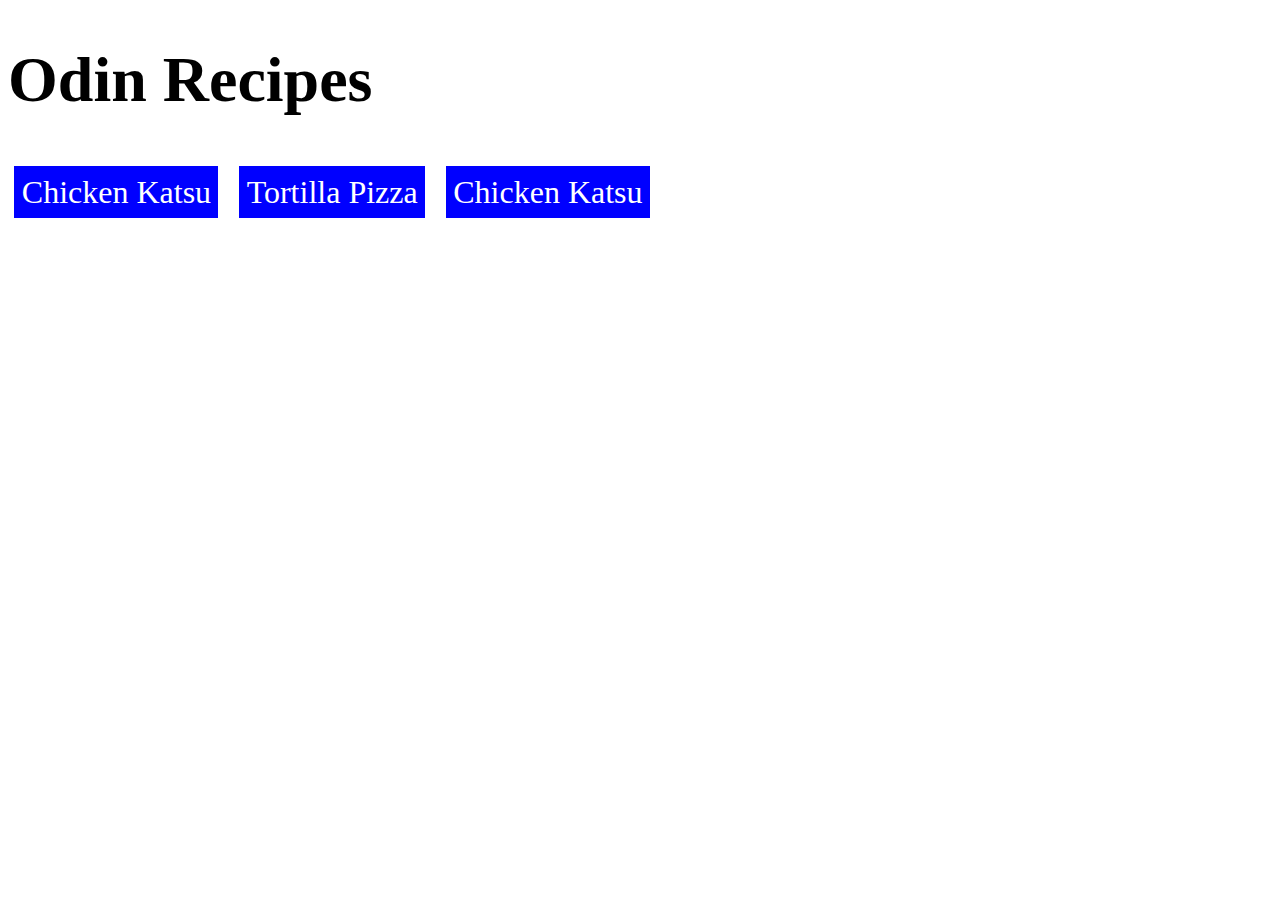
<file: index.html>
<!DOCTYPE html>
<html lang="" en">
<meta charset="utf-8">

<head>
    <title>Odin Recipes</title>
    <link rel="stylesheet" href="styles.css">
</head>

<body>
    <h1 id="main-title">Odin Recipes</h1>
    <ul id="main-nav">
        <li><a href="recipes/chicken-katsu.html">Chicken Katsu</a></li>
        <li><a href="recipes/tortilla-pizza.html">Tortilla Pizza</a></li>
        <li><a href="recipes/chicken-katsu.html">Chicken Katsu</a></li>
    </ul>
</body>

</html>
</file>
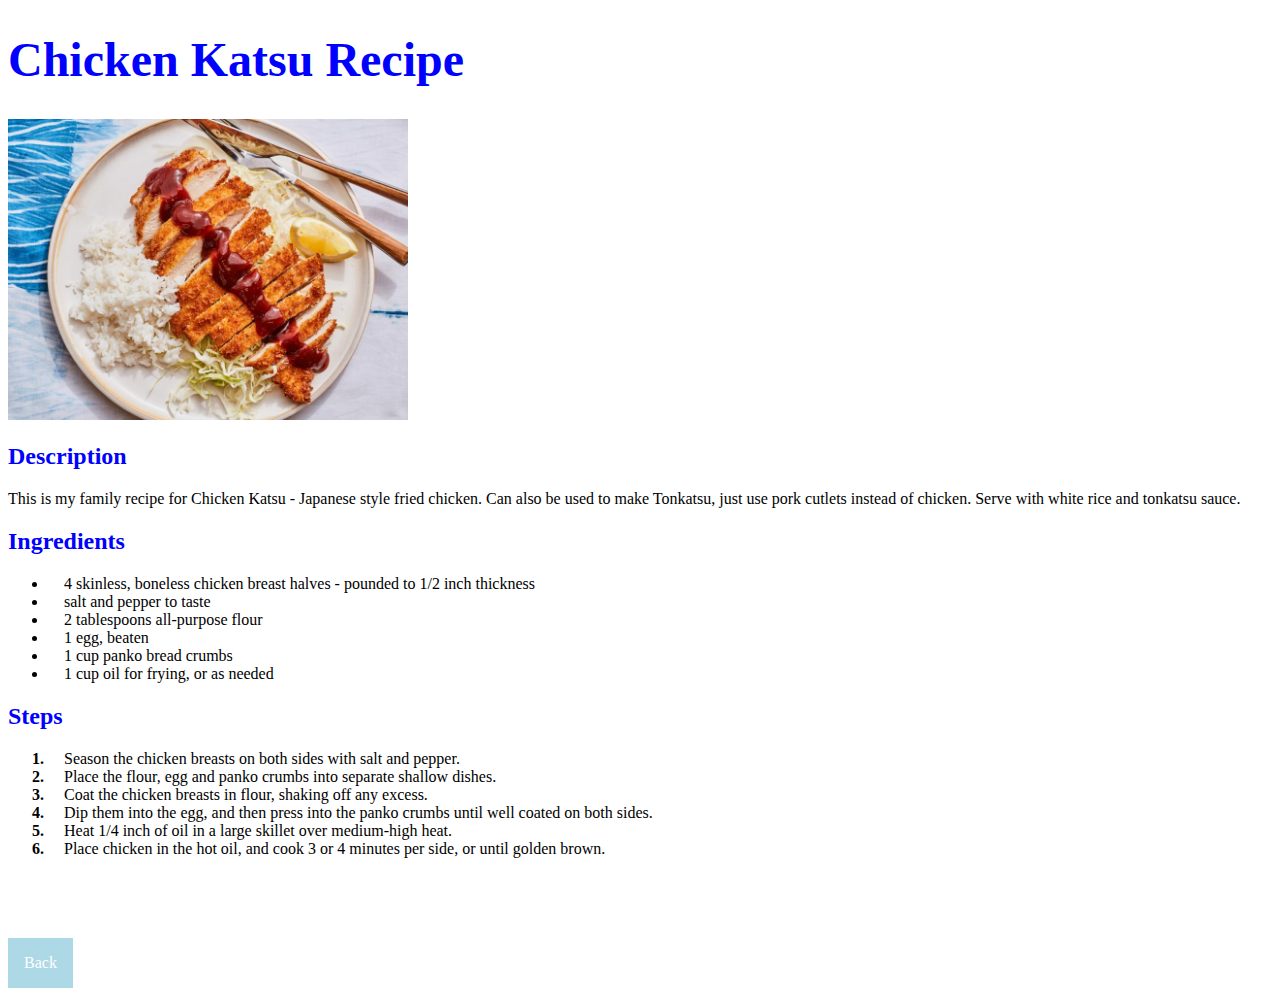
<file: recipes/chicken-katsu.html>
<!DOCTYPE html>
<html lang="" en">
<meta charset="utf-8">

<head>
    <title>Odin Recipes - Chicken Katsu</title>
    <link rel="stylesheet" href="../styles.css">
</head>

<body>
    <h1 class="recipe-title">Chicken Katsu Recipe</h1>
    <img src="images/chicken-katsu.jpg" alt="Chicken katsu with rice" width="400">
    <h2>Description</h2>
    <p>This is my family recipe for Chicken Katsu - Japanese style fried chicken. Can also be used to make Tonkatsu, just use pork cutlets instead of chicken. Serve with white rice and tonkatsu sauce.</p>
    <h2>Ingredients</h2>
    <ul>
        <li>4 skinless, boneless chicken breast halves - pounded to 1/2 inch thickness</li>
        <li> salt and pepper to taste</li>
        <li> 2 tablespoons all-purpose flour</li>
        <li> 1 egg, beaten</li>
        <li> 1 cup panko bread crumbs</li>
        <li> 1 cup oil for frying, or as needed</li>
    </ul>
    <h2>Steps</h2>
    <ol class="steps">
        <li>Season the chicken breasts on both sides with salt and pepper.</li>
        <li>Place the flour, egg and panko crumbs into separate shallow dishes.</li>
        <li>Coat the chicken breasts in flour, shaking off any excess.</li>
        <li>Dip them into the egg, and then press into the panko crumbs until well coated on both sides.</li>
        <li>Heat 1/4 inch of oil in a large skillet over medium-high heat.</li>
        <li>Place chicken in the hot oil, and cook 3 or 4 minutes per side, or until golden brown.</li>
    </ol>
    <a href="../index.html" class="back-button">Back</a>
</body>

</html>
</file>
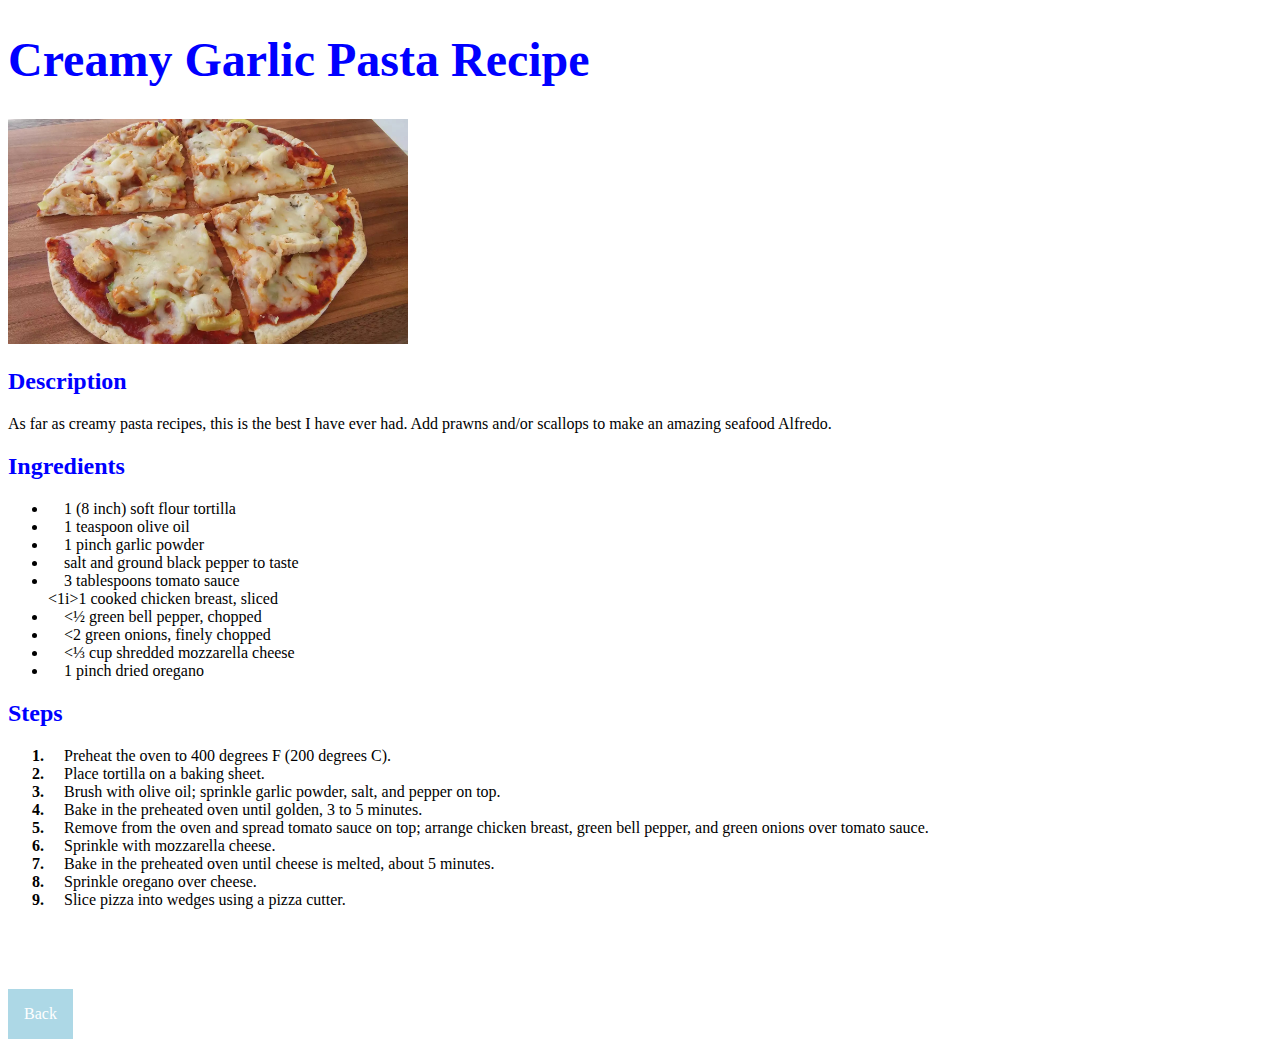
<file: recipes/creamy-garlic-pasta.html>
<!DOCTYPE html>
<html lang="" en">
<meta charset="utf-8">

<head>
    <title>Odin Recipes - Creamy Garlic Pasta</title>
    <link rel="stylesheet" href="../styles.css">
</head>

<body>
    <h1 class="recipe-title">Creamy Garlic Pasta Recipe</h1>
    <img src="images/tortilla-pizza.jpg" alt="Creamy garlic pasta" width="400">
    <h2>Description</h2>
    <p>As far as creamy pasta recipes, this is the best I have ever had. Add prawns and/or scallops to make an amazing seafood Alfredo.</p>
    <h2>Ingredients</h2>
    <ul>
        <li>1 (8 inch) soft flour tortilla</li>

        <li>1 teaspoon olive oil</li>
        
        <li>1 pinch garlic powder</li>
        
        <li>salt and ground black pepper to taste</li>
        
        <li>3 tablespoons tomato sauce</li>
        
        <1i>1 cooked chicken breast, sliced</li>
        
        <li><½ green bell pepper, chopped</li>
        
        <li><2 green onions, finely chopped</li>
        
        <li><⅓ cup shredded mozzarella cheese</li>
        
        <li>1 pinch dried oregano</li>
    </ul>
    <h2>Steps</h2>
    <ol class="steps">
        <li>Preheat the oven to 400 degrees F (200 degrees C).</li>
        <li>Place tortilla on a baking sheet.</li>
        <li>Brush with olive oil; sprinkle garlic powder, salt, and pepper on top.</li>
        <li>Bake in the preheated oven until golden, 3 to 5 minutes.</li>
        <li>Remove from the oven and spread tomato sauce on top; arrange chicken breast, green bell pepper, and green onions over tomato sauce.</li>
        <li>Sprinkle with mozzarella cheese.</li>
        <li>Bake in the preheated oven until cheese is melted, about 5 minutes.</li>
        <li>Sprinkle oregano over cheese.</li>
        <li>Slice pizza into wedges using a pizza cutter.</li>
    </ol>
    <a href="../index.html" class="back-button">Back</a>
</body>

</html>
</file>
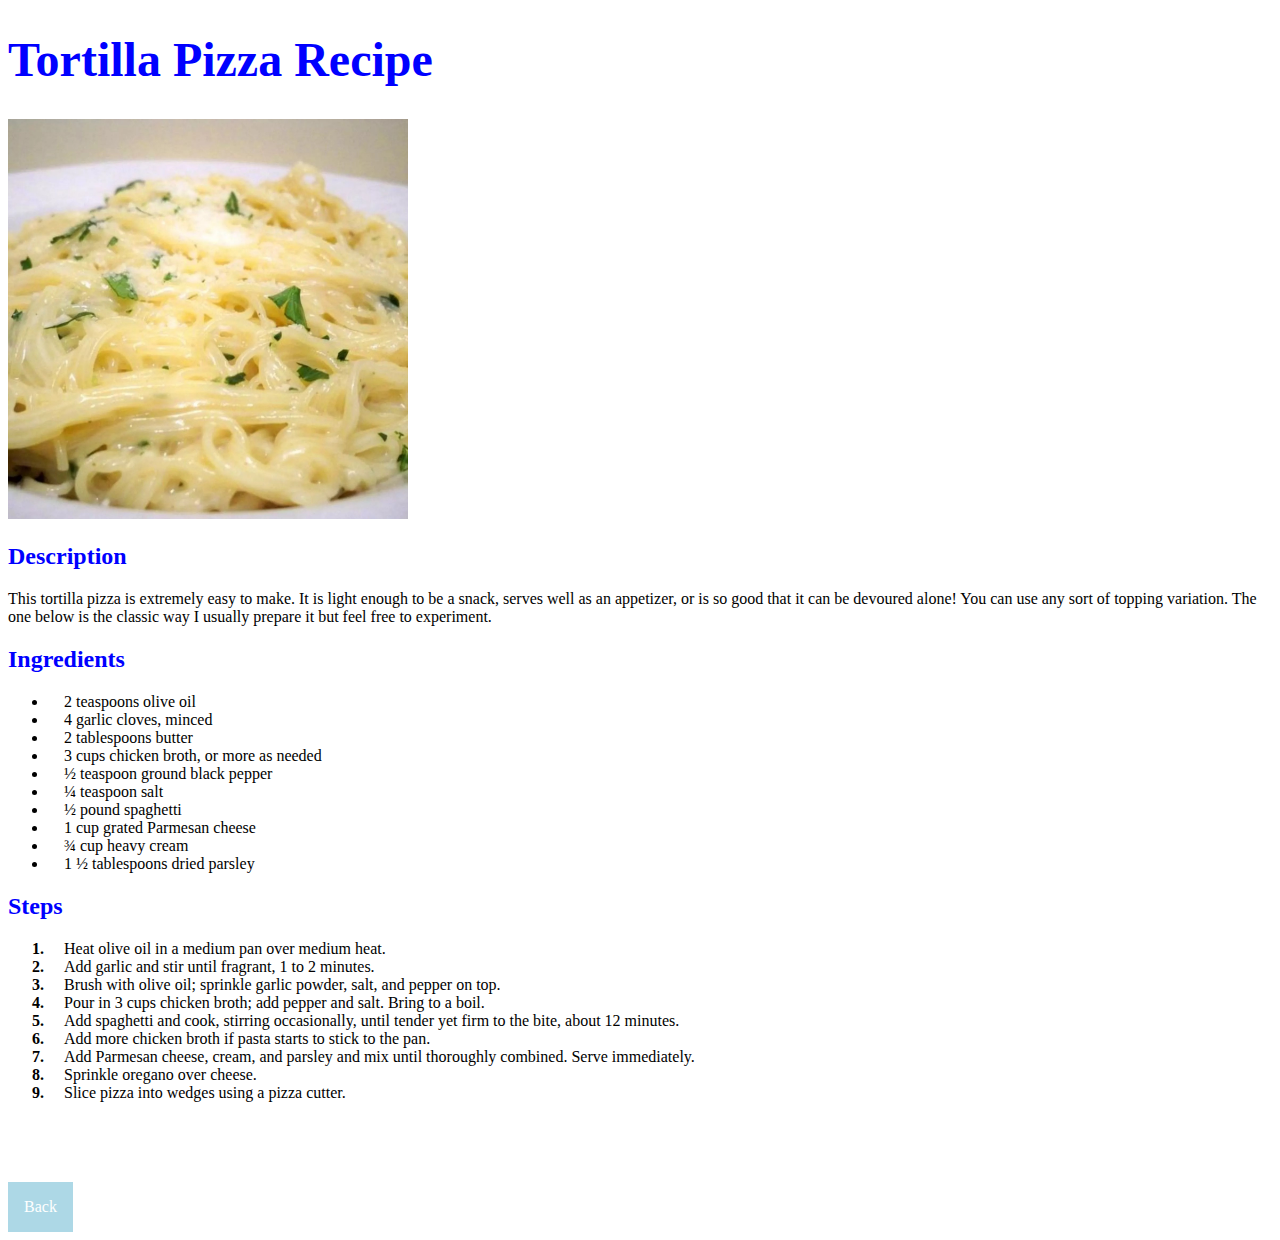
<file: recipes/tortilla-pizza.html>
<!DOCTYPE html>
<html lang="" en">
<meta charset="utf-8">

<head>
    <title>Odin Recipes - Tortilla Pizza</title>
    <link rel="stylesheet" href="../styles.css">
</head>

<body>
    <h1 class="recipe-title">Tortilla Pizza Recipe</h1>
    <img src="images/creamy-garlic-pasta.jpg" alt="Tortilla pizza" width="400">
    <h2>Description</h2>
    <p>This tortilla pizza is extremely easy to make. It is light enough to be a snack, serves well as an appetizer, or is so good that it can be devoured alone! You can use any sort of topping variation. The one below is the classic way I usually prepare it but feel free to experiment.</p>
    <h2>Ingredients</h2>
    <ul>
        <li>2 teaspoons olive oil</li>

        <li>4 garlic cloves, minced</li>
        
        <li>2 tablespoons butter</li>
        
        <li>3 cups chicken broth, or more as needed</li>
        
        <li>½ teaspoon ground black pepper</li>
        
        <li>¼ teaspoon salt</li>
        
        <li>½ pound spaghetti</li>
        
        <li>1 cup grated Parmesan cheese</li>
        
        <li>¾ cup heavy cream</li>
        
        <li>1 ½ tablespoons dried parsley</li>
    </ul>
    <h2>Steps</h2>
    <ol class="steps">
        <li>Heat olive oil in a medium pan over medium heat.</li>
        <li>Add garlic and stir until fragrant, 1 to 2 minutes. </li>
        <li>Brush with olive oil; sprinkle garlic powder, salt, and pepper on top.</li>
        <li>Pour in 3 cups chicken broth; add pepper and salt. Bring to a boil.</li>
        <li>Add spaghetti and cook, stirring occasionally, until tender yet firm to the bite, about 12 minutes.</li>
        <li>Add more chicken broth if pasta starts to stick to the pan.</li>
        <li>Add Parmesan cheese, cream, and parsley and mix until thoroughly combined. Serve immediately.</li>
        <li>Sprinkle oregano over cheese.</li>
        <li>Slice pizza into wedges using a pizza cutter.</li>
    </ol>
    <a href="../index.html" class="back-button">Back</a>
</body>

</html>
</file>
<file: styles.css>
#main-title {
    font-weight:bolder;
    font-size:4em;
}
#main-nav {
    font-size:2em;
    margin:0;
    padding:0;
}
#main-nav li {
    display:inline-flex;
    border: 1px dotted blue;
    background:blue;
    padding:0.2em;
    margin: 0.2em;
}
#main-nav li:hover {
    background:lightblue;
}
#main-nav a {
    color:white;
    text-decoration: none;
}
.recipe-title {
    font-size:3em;
    color:blue;
}
.back-button{
    display:inline-block;
    margin-top:4em;
    background:lightblue;
    padding:1em;
    color:white;
    text-decoration: none;
}
h2 {
    color:blue;
}
li {
    padding-left:1em;
}
.steps li::marker {
    font-weight:bold;
}
</file>
